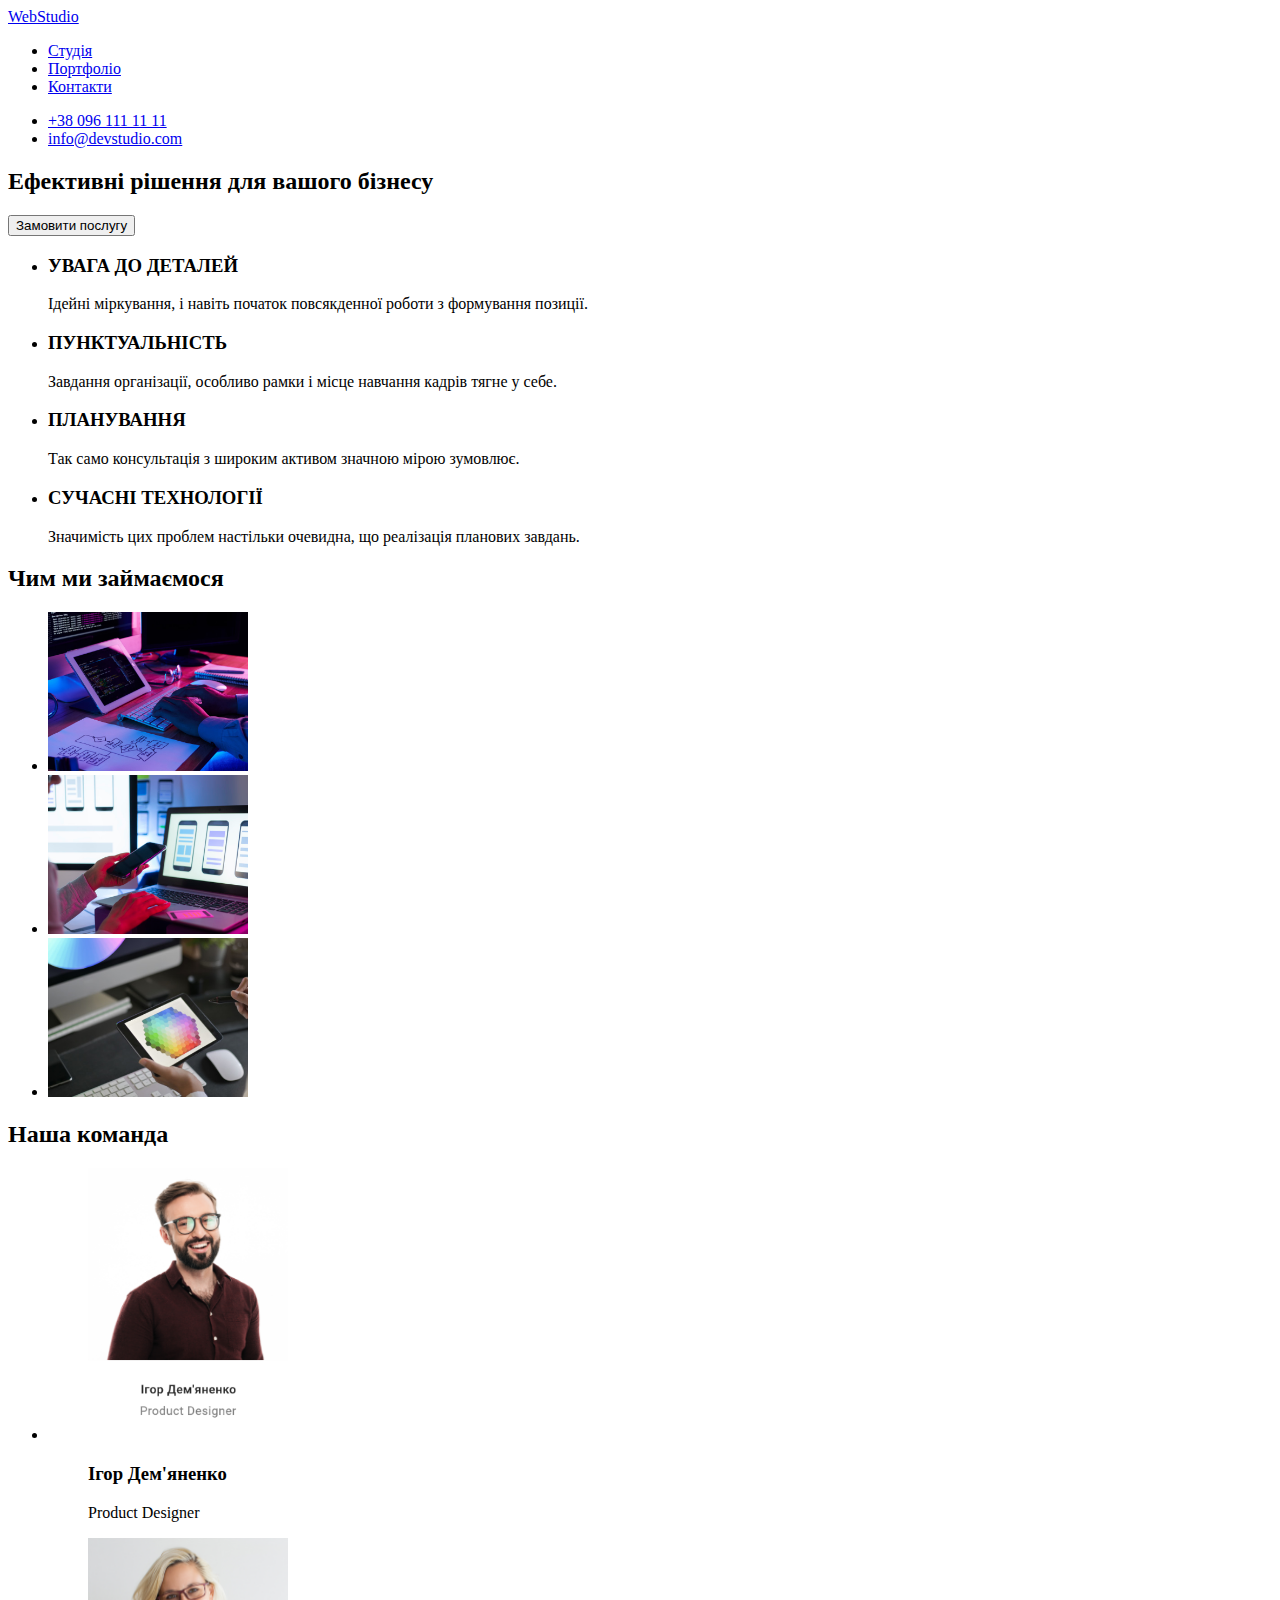
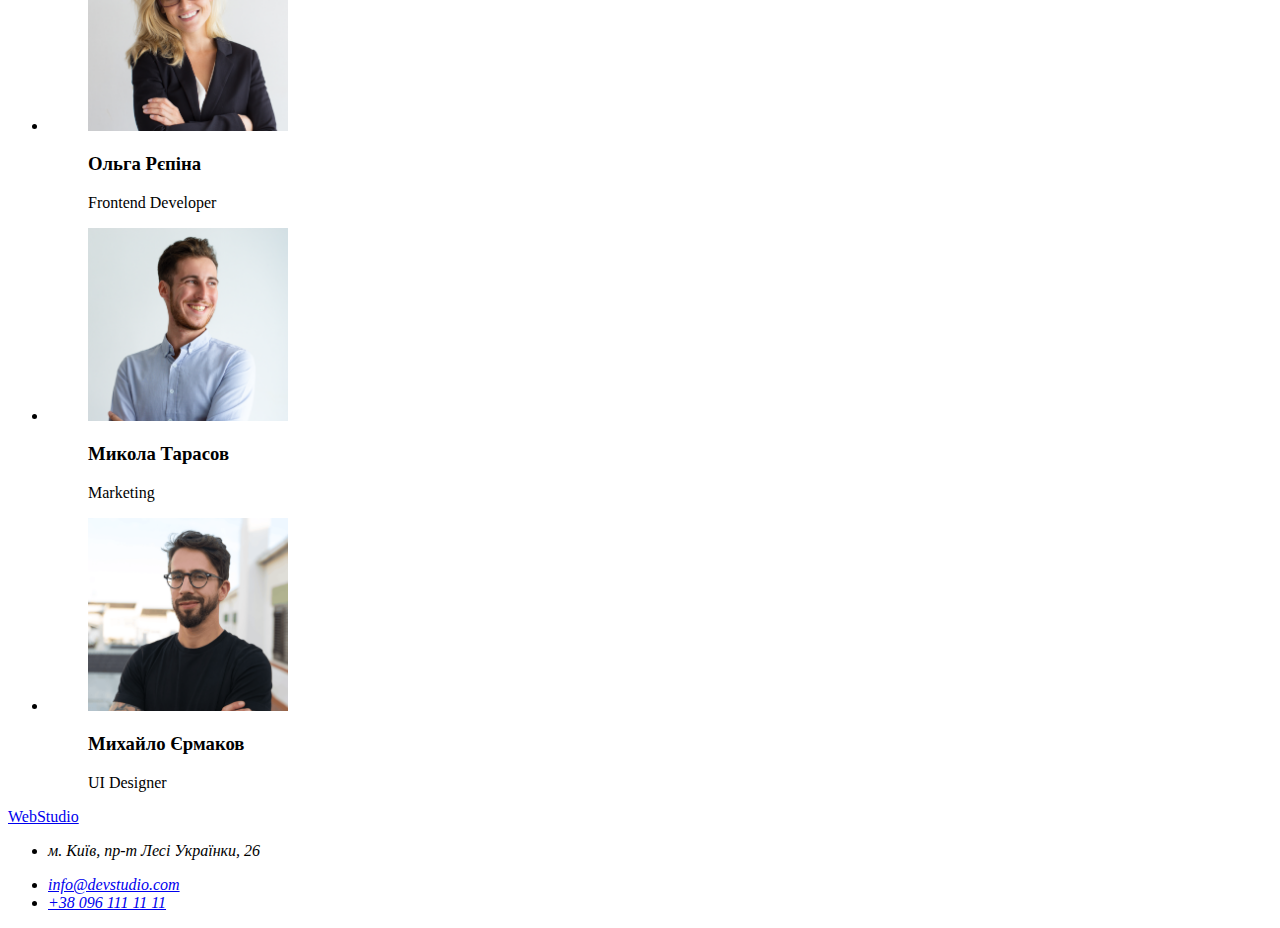
<file: index.html>
<!DOCTYPE html>
<html lang="uk">
  <head>
    <meta charset="UTF-8" />
    <meta name="viewport" content="width=device-width, initial-scale=1.0" />
    <title>ДЗ 6</title>
    <link rel="preconnect" href="https://fonts.googleapis.com">
<link rel="preconnect" href="https://fonts.gstatic.com" crossorigin>
<link href="https://fonts.googleapis.com/css2?family=Raleway:ital,wght@0,700;1,700&family=Roboto:wght@400;500;700;900&display=swap" rel="stylesheet">
<link rel="preconnect" href="https://fonts.googleapis.com">
<link rel="preconnect" href="https://fonts.gstatic.com" crossorigin>
<link href="https://fonts.googleapis.com/css2?family=Raleway:ital,wght@0,700;1,700&family=Roboto:wght@400;500;700&display=swap" rel="stylesheet">
<link rel="stylesheet" href="./css/styles.css">
  </head>
  <body>
    <header>
      <a href="./portfolio.html">WebStudio</a>
      <nav>
        <ul>
          <li><a href="./index.html">Студія</a></li>
          <li><a href="./portfolio.html">Портфоліо</a></li>
          <li><a href="./portfolio.html">Контакти</a></li>
        </ul>
      </nav>
      <ul>
        <li><a href="tel:+380961111111">+38 096 111 11 11</a></li>
        <li><a href="mailto:info@devstudio.com">info@devstudio.com</a></li>
      </ul>
    </header>
    <main>
      <section>
        <h2>Ефективні рішення для вашого бізнесу</h2>
        <button type="button">Замовити послугу</button>
      </section>
      <ul>
        <li>
          <h3>УВАГА ДО ДЕТАЛЕЙ</h3>
          <p>
            Ідейні міркування, і навіть початок повсякденної роботи з формування
            позиції.
          </p>
        </li>
        <li>
          <h3>ПУНКТУАЛЬНІСТЬ</h3>
          <p>
            Завдання організації, особливо рамки і місце навчання кадрів тягне у
            себе.
          </p>
        </li>
        <li>
          <h3>ПЛАНУВАННЯ</h3>
          <p>Так само консультація з широким активом значною мірою зумовлює.</p>
        </li>
        <li>
          <h3>СУЧАСНІ ТЕХНОЛОГІЇ</h3>
          <p>
            Значимість цих проблем настільки очевидна, що реалізація планових
            завдань.
          </p>
        </li>
      </ul>
      <section>
        <h2>Чим ми займаємося</h2>
        <ul>
          <li>
            <img src="./img/img1.png" alt="програмування" width="200" />
          </li>
          <li><img src="./img/img2.png" alt="дизайн" width="200" /></li>
          <li>
            <img src="./img/img3.png" alt="огляд" width="200" />
          </li>
        </ul>
      </section>
      <section>
        <h2><span>Наша команда</span></h2>
        <ul>
          <li>
            <figure>
              <img src="./img/img4.png" alt="Ігор Дем'яненко" width="200" />
              <figcaption>
                <h3>Ігор Дем'яненко</h3>
                <p>Product Designer</p>
              </figcaption>
            </figure>
          </li>
          <li>
            <figure>
              <img src="./img/img5.png" alt="Ольга Рєпіна" width="200" />
              <figcaption>
                <h3>Ольга Рєпіна</h3>
                <p>Frontend Developer</p>
              </figcaption>
            </figure>
          </li>
          <li>
            <figure>
              <img src="./img/img6.png" alt="Микола Тарасов" width="200" />
              <figcaption>
                <h3>Микола Тарасов</h3>
                <p>Marketing</p>
              </figcaption>
            </figure>
          </li>
          <li>
            <figure>
              <img src="./img/img7.png" alt="Михайло Єрмаков" width="200" />
              <figcaption>
                <h3>Михайло Єрмаков</h3>
                <p>UI Designer</p>
              </figcaption>
            </figure>
          </li>
        </ul>
      </section>
    </main>
    <footer>
      <a href="./portfolio.html">WebStudio</a>
      <address>
        <ul>
          <li><p>м. Київ, пр-т Лесі Українки, 26</p></li>
          <li><a href="mailto:info@devstudio.com">info@devstudio.com</a></li>
          <li><a href="tel:+380961111111">+38 096 111 11 11</a></li>
        </ul>
      </address>
    </footer>
  </body>
</html>
</file>
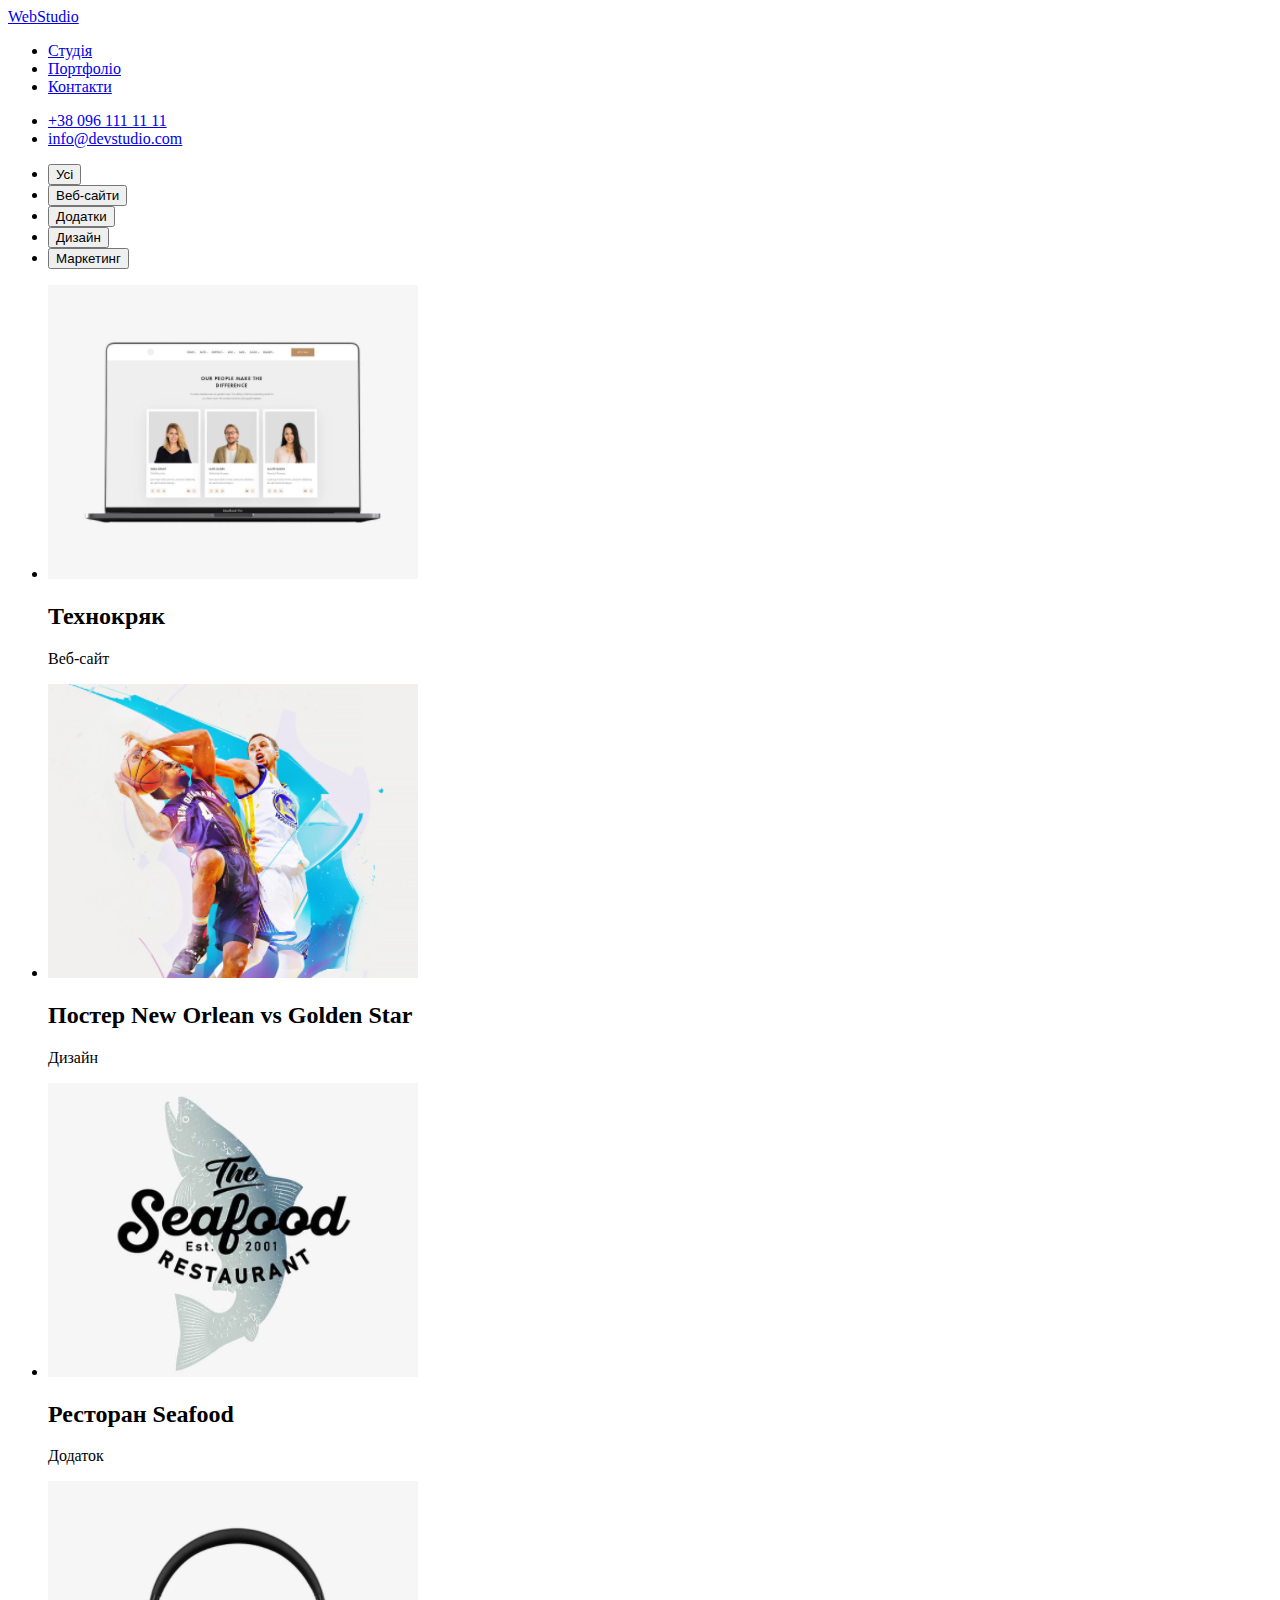
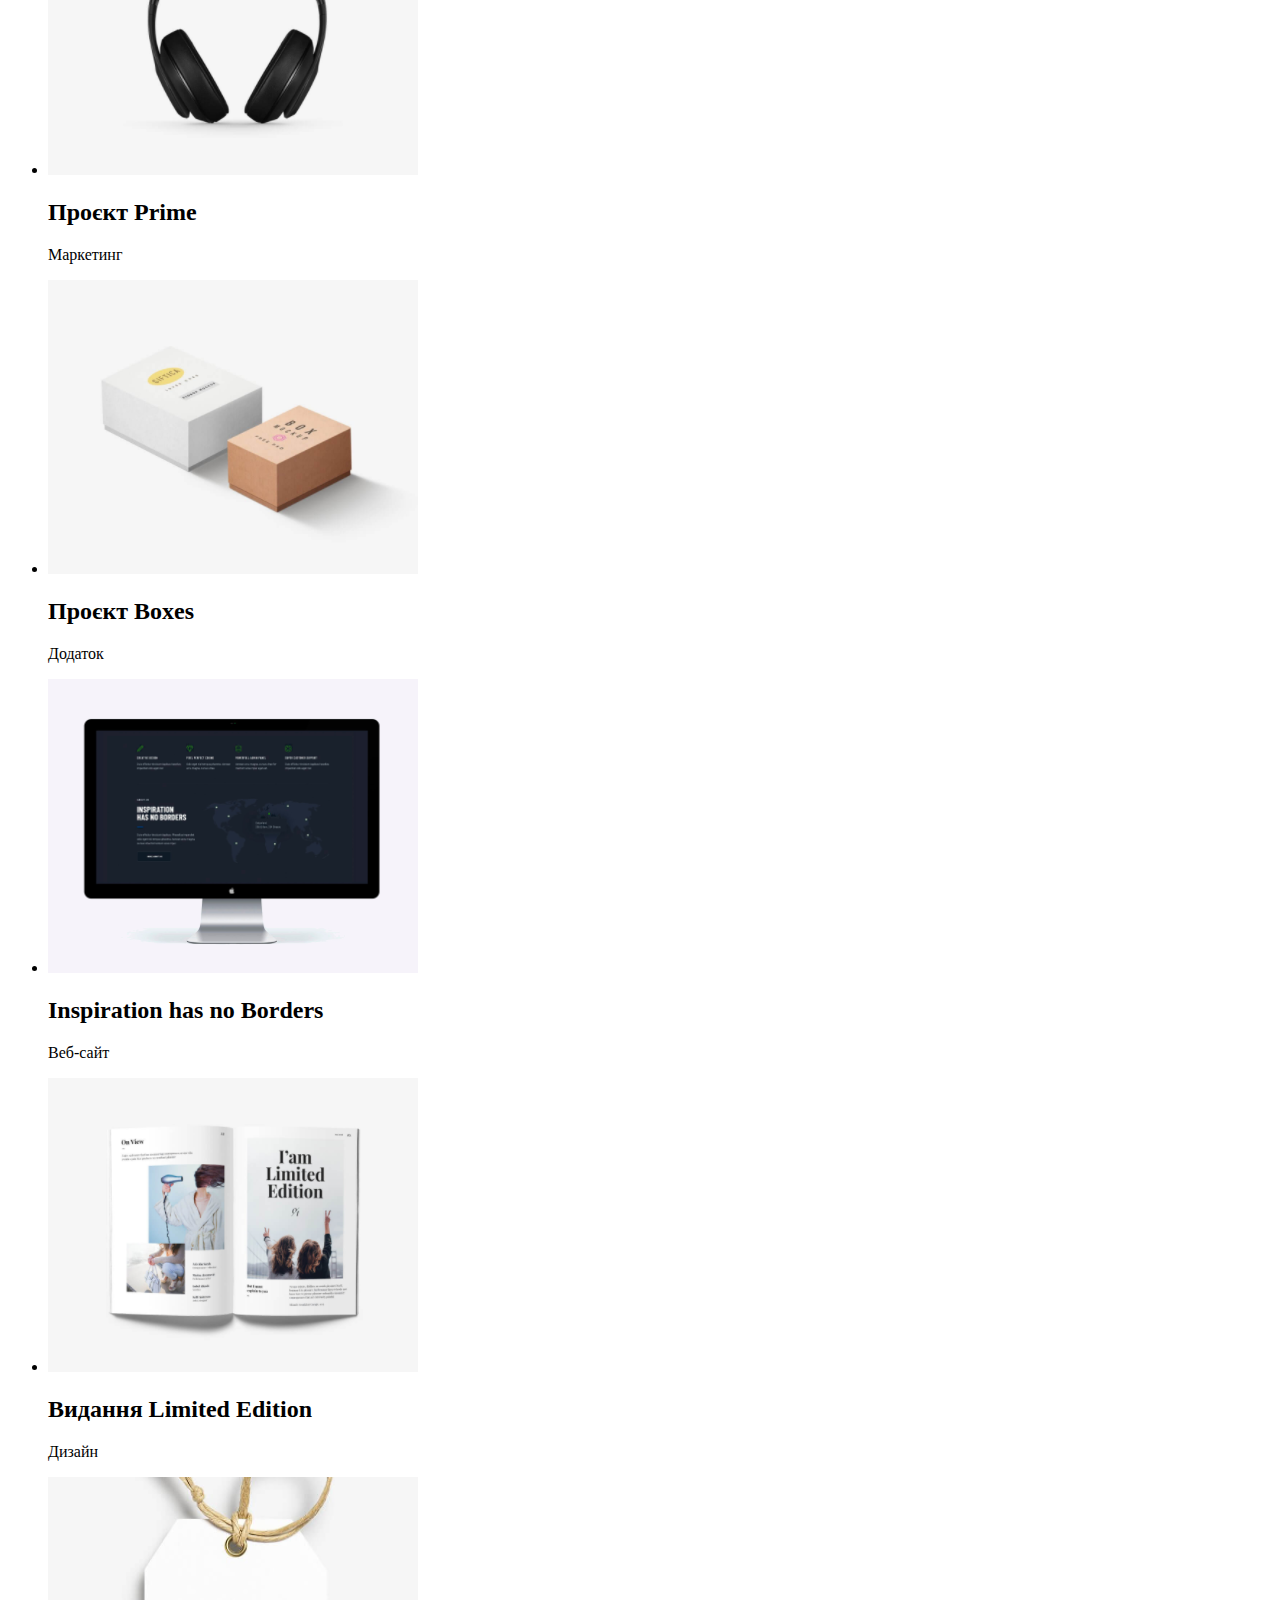
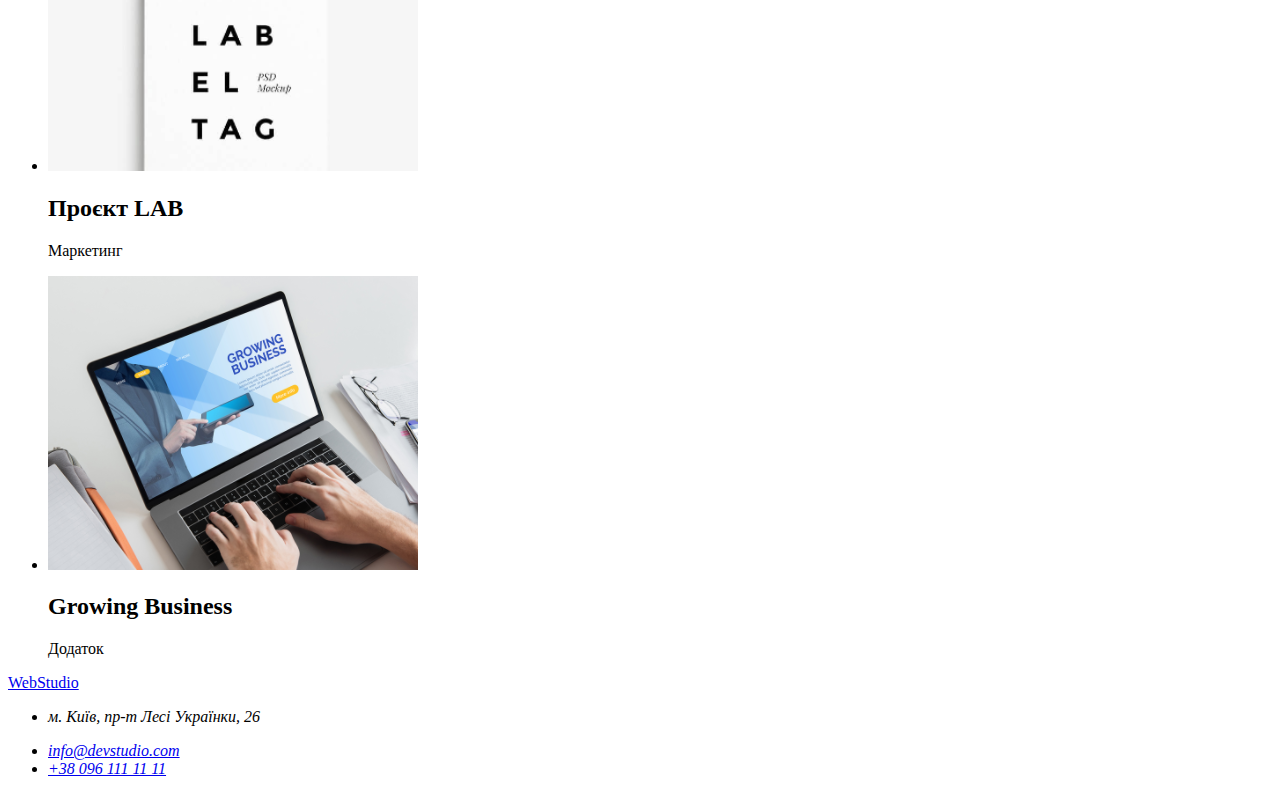
<file: portfolio.html>
<!DOCTYPE html>
<html lang="uk">
  <head>
    <meta charset="UTF-8" />
    <meta name="viewport" content="width=device-width, initial-scale=1.0" />
    <title>ДЗ 6</title>
    <link rel="stylesheet" href="/index.html" />
  </head>
  <body>
    <header>
      <a href="./index.html">WebStudio</a>
      <nav>
        <ul>
          <li><a href="./index.html">Студія</a></li>
          <li><a href="./portfolio.html">Портфоліо</a></li>
          <li><a href="./portfolio.html">Контакти</a></li>
        </ul>
      </nav>
      <ul>
        <li><a href="tel:+380961111111">+38 096 111 11 11</a></li>
        <li><a href="mailto:info@devstudio.com">info@devstudio.com</a></li>
      </ul>
    </header>
    <main>
      <ul>
        <li><button type="button">Усі</button></li>
        <li><button type="button">Веб-сайти</button></li>
        <li><button type="button">Додатки</button></li>
        <li><button type="button">Дизайн</button></li>
        <li><button type="button">Маркетинг</button></li>
      </ul>
      <section>
        <ul>
          <li>
            <img src="./img/img8.png" alt="#" width="370" />
            <h2>Технокряк</h2>
            <p>Веб-сайт</p>
          </li>
          <li>
            <img src="./img/img9.png" alt="#" width="370" />
            <h2>Постер New Orlean vs Golden Star</h2>
            <p>Дизайн</p>
          </li>
          <li>
            <img src="./img/img10.png" alt="#" width="370" />
            <h2>Ресторан Seafood</h2>
            <p>Додаток</p>
          </li>
          <li>
            <img src="./img/img11.png" alt="#" width="370" />
            <h2>Проєкт Prime</h2>
            <p>Маркетинг</p>
          </li>
          <li>
            <img src="./img/img12.png" alt="#" width="370" />
            <h2>Проєкт Boxes</h2>
            <p>Додаток</p>
          </li>
          <li>
            <img src="./img/img13.png" alt="#" width="370" />
            <h2>Inspiration has no Borders</h2>
            <p>Веб-сайт</p>
          </li>
          <li>
            <img src="./img/img14.png" alt="#" width="370" />
            <h2>Видання Limited Edition</h2>
            <p>Дизайн</p>
          </li>
          <li>
            <img src="./img/img15.png" alt="#" width="370" />
            <h2>Проєкт LAB</h2>
            <p>Маркетинг</p>
          </li>
          <li>
            <img src="./img/img16.png" alt="#" width="370" />
            <h2>Growing Business</h2>
            <p>Додаток</p>
          </li>
        </ul>
      </section>
    </main>
    <footer>
      <a href="./index.html">WebStudio</a>
      <address>
        <ul>
          <li><p>м. Київ, пр-т Лесі Українки, 26</p></li>
          <li><a href="mailto:info@devstudio.com">info@devstudio.com</a></li>
          <li><a href="tel:+380961111111">+38 096 111 11 11</a></li>
        </ul>
      </address>
    </footer>
  </body>
</html>
</file>
<file: css/styles.css>
:root {
  --main-color: #212121;
  --second-color: #2196f3;

  --third-color: #757575;

  --fourth-color: #ffffff;

}
</file>
